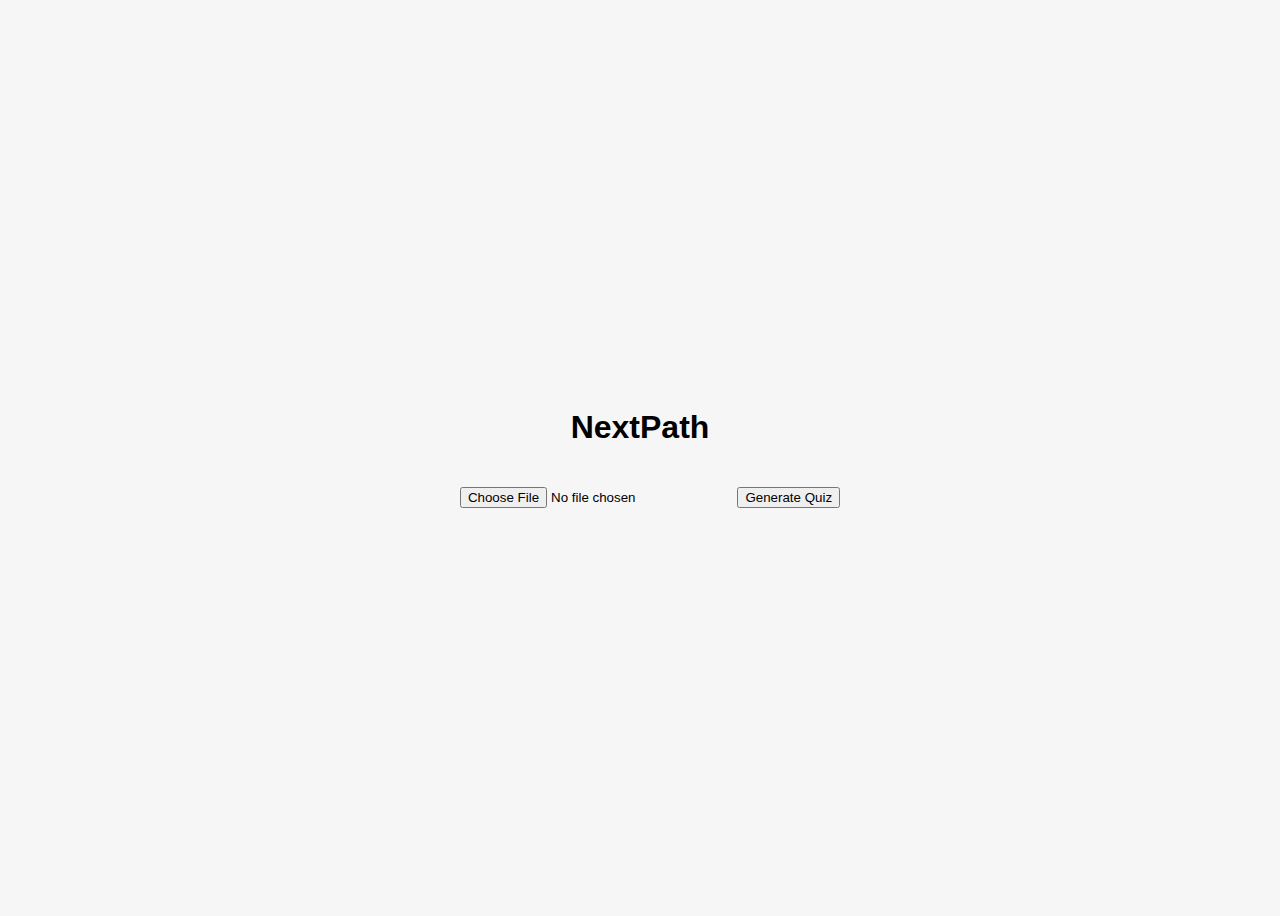
<file: index.html>
<!DOCTYPE html>
<html>
<head>
  <title>NextPath - Upload</title>
  <link rel="stylesheet" href="style.css">
</head>
<body>
  <div class="container">
    <h1>NextPath</h1>
    <input type="file" id="pdf-upload" accept=".pdf" />
    <button onclick="goToQuiz()">Generate Quiz</button>
  </div>
  <script src="script.js"></script>
</body>
</html>
</file>
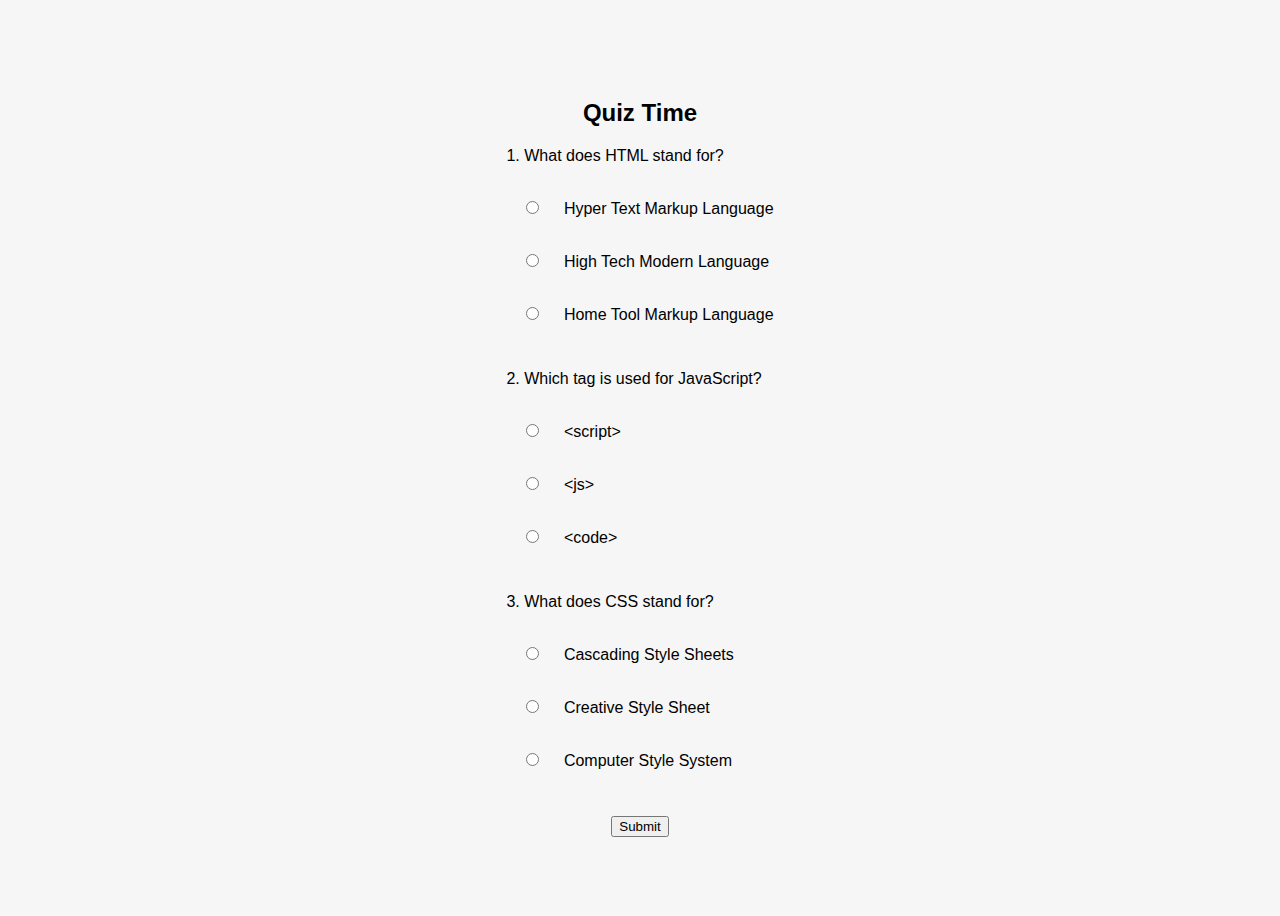
<file: quiz.html>
<!DOCTYPE html>
<html>
<head>
  <title>NextPath - Quiz</title>
  <link rel="stylesheet" href="style.css">
</head>
<body>
  <div class="container">
    <h2>Quiz Time</h2>

    <div class="question">
      <p>1. What does HTML stand for?</p>
      <input type="radio" name="q1" value="a"> Hyper Text Markup Language<br>
      <input type="radio" name="q1" value="b"> High Tech Modern Language<br>
      <input type="radio" name="q1" value="c"> Home Tool Markup Language<br>
    </div>

    <div class="question">
      <p>2. Which tag is used for JavaScript?</p>
      <input type="radio" name="q2" value="a"> &lt;script&gt;<br>
      <input type="radio" name="q2" value="b"> &lt;js&gt;<br>
      <input type="radio" name="q2" value="c"> &lt;code&gt;<br>
    </div>

    <div class="question">
      <p>3. What does CSS stand for?</p>
      <input type="radio" name="q3" value="a"> Cascading Style Sheets<br>
      <input type="radio" name="q3" value="b"> Creative Style Sheet<br>
      <input type="radio" name="q3" value="c"> Computer Style System<br>
    </div>

    <button onclick="submitQuiz()">Submit</button>
  </div>

  <script>
    function submitQuiz() {
      let score = 0;

      const answers = {
        q1: "a",
        q2: "a",
        q3: "a"
      };

      for (let q in answers) {
        const selected = document.querySelector(`input[name="${q}"]:checked`);
        if (selected && selected.value === answers[q]) {
          score++;
        }
      }

      localStorage.setItem("score", score);
      window.location.href = "result.html";
    }
  </script>
</body>
</html>
</file>
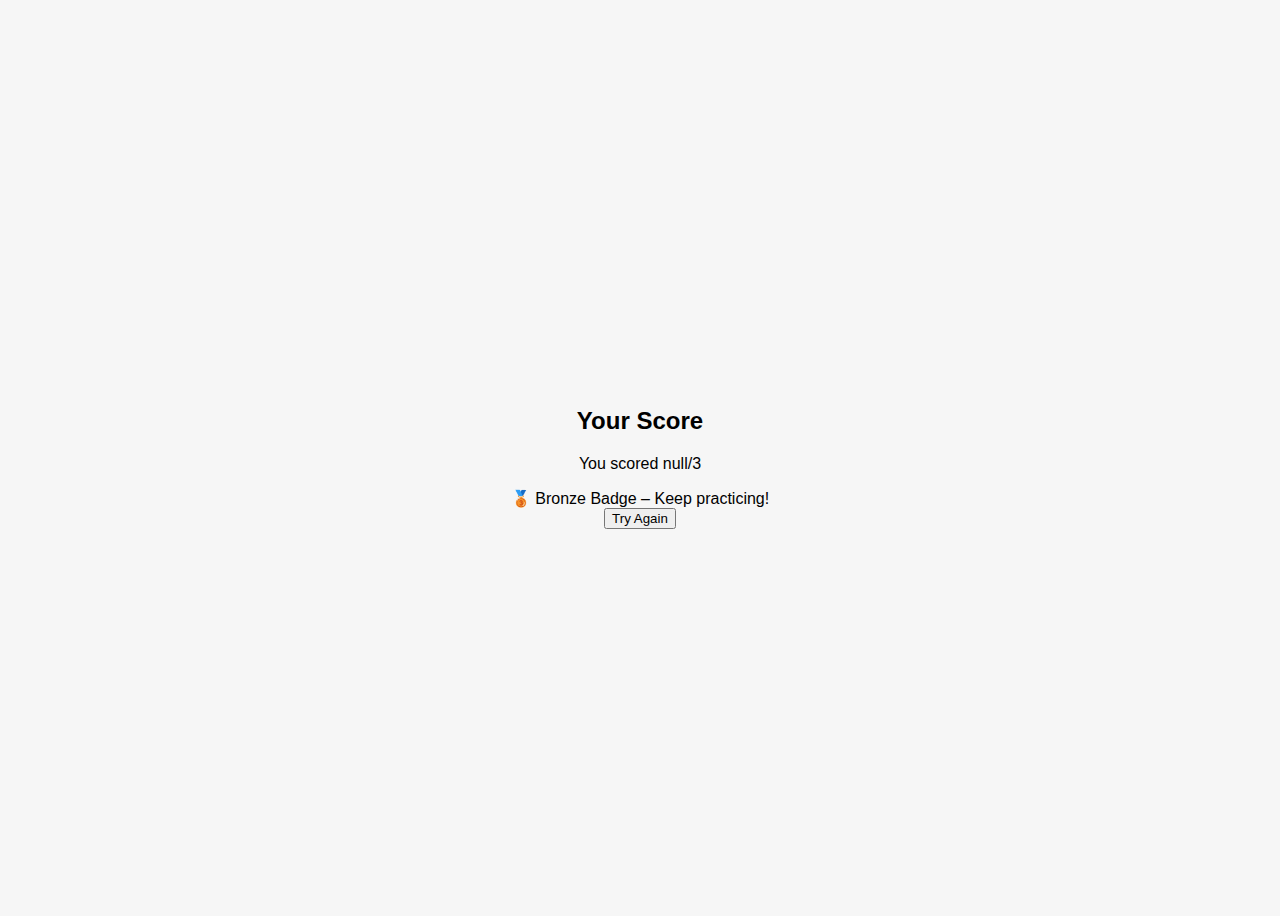
<file: result.html>
<!DOCTYPE html>
<html>
<head>
  <title>NextPath - Result</title>
  <link rel="stylesheet" href="style.css">
</head>
<body>
  <div class="container">
    <h2>Your Score</h2>
    <p id="score-text"></p>
    <div id="badge"></div>
    <button onclick="restart()">Try Again</button>
  </div>

  <script>
    const score = localStorage.getItem("score");
    const scoreText = document.getElementById("score-text");
    const badge = document.getElementById("badge");

    scoreText.innerText = `You scored ${score}/3`;

    if (score == 3) {
      badge.innerHTML = "🏅 Gold Badge – Perfect!";
    } else if (score == 2) {
      badge.innerHTML = "🥈 Silver Badge – Great job!";
    } else {
      badge.innerHTML = "🥉 Bronze Badge – Keep practicing!";
    }

    function restart() {
      window.location.href = "index.html";
    }
  </script>
</body>
</html>
</file>
<file: style.css>
body {
  font-family: sans-serif;
  display: flex;
  justify-content: center;
  align-items: center;
  height: 100vh;
  background: #f6f6f6;
}
.container {
  text-align: center;
}
input {
  margin: 20px;
}
.question {
  margin-bottom: 30px;
  text-align: left;
}
</file>
